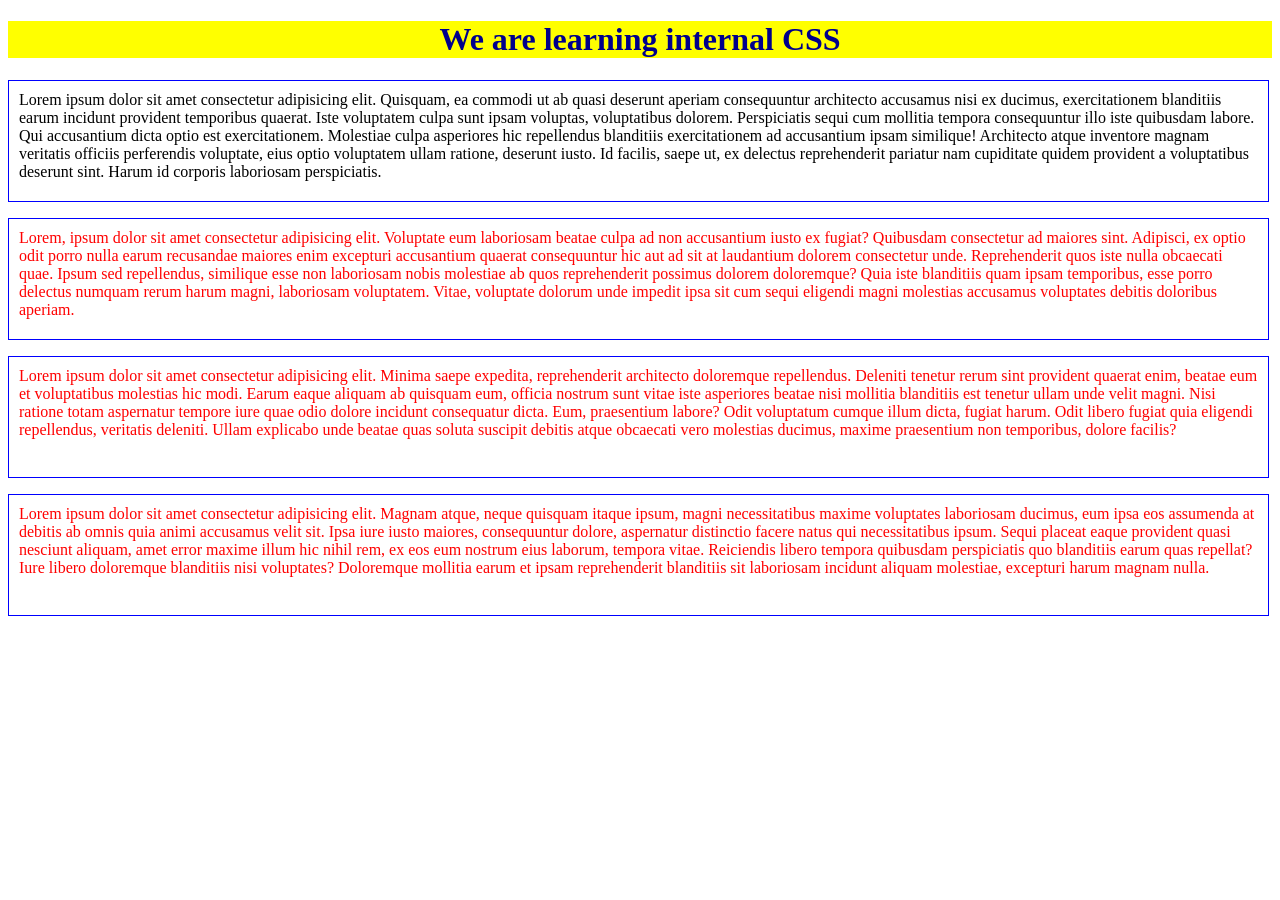
<file: index.html>
<!DOCTYPE html>
<html lang="en">
<head>
    <meta charset="UTF-8">
    <meta name="viewport" content="width=device-width, initial-scale=1.0">
    <title>Internal CSS</title>

    <!-- Link to the external CSS file -->
    <link rel="stylesheet" href="codes.css">

    <style>
        

    
        h1{
            color: darkblue;
            background-color: yellow;
            text-align: center;
    
        }
    </style>
</head>
<body>
<h1>We are learning internal CSS</h1>
    <p id="para1" class="para share-tech-regular">Lorem ipsum dolor sit amet consectetur adipisicing elit. Quisquam, ea commodi ut ab quasi deserunt aperiam consequuntur architecto accusamus nisi ex ducimus, exercitationem blanditiis earum incidunt provident temporibus quaerat. Iste voluptatem culpa sunt ipsam voluptas, voluptatibus dolorem. Perspiciatis sequi cum mollitia tempora consequuntur illo iste quibusdam labore. Qui accusantium dicta optio est exercitationem. Molestiae culpa asperiores hic repellendus blanditiis exercitationem ad accusantium ipsam similique! Architecto atque inventore magnam veritatis officiis perferendis voluptate, eius optio voluptatem ullam ratione, deserunt iusto. Id facilis, saepe ut, ex delectus reprehenderit pariatur nam cupiditate quidem provident a voluptatibus deserunt sint. Harum id corporis laboriosam perspiciatis.</p>

    <p id="para2" class="para">Lorem, ipsum dolor sit amet consectetur adipisicing elit. Voluptate eum laboriosam beatae culpa ad non accusantium iusto ex fugiat? Quibusdam consectetur ad maiores sint. Adipisci, ex optio odit porro nulla earum recusandae maiores enim excepturi accusantium quaerat consequuntur hic aut ad sit at laudantium dolorem consectetur unde. Reprehenderit quos iste nulla obcaecati quae. Ipsum sed repellendus, similique esse non laboriosam nobis molestiae ab quos reprehenderit possimus dolorem doloremque? Quia iste blanditiis quam ipsam temporibus, esse porro delectus numquam rerum harum magni, laboriosam voluptatem. Vitae, voluptate dolorum unde impedit ipsa sit cum sequi eligendi magni molestias accusamus voluptates debitis doloribus aperiam.</p>

    <p id="para3" class="para">Lorem ipsum dolor sit amet consectetur adipisicing elit. Minima saepe expedita, reprehenderit architecto doloremque repellendus. Deleniti tenetur rerum sint provident quaerat enim, beatae eum et voluptatibus molestias hic modi. Earum eaque aliquam ab quisquam eum, officia nostrum sunt vitae iste asperiores beatae nisi mollitia blanditiis est tenetur ullam unde velit magni. Nisi ratione totam aspernatur tempore iure quae odio dolore incidunt consequatur dicta. Eum, praesentium labore? Odit voluptatum cumque illum dicta, fugiat harum. Odit libero fugiat quia eligendi repellendus, veritatis deleniti. Ullam explicabo unde beatae quas soluta suscipit debitis atque obcaecati vero molestias ducimus, maxime praesentium non temporibus, dolore facilis?</p>

    <p id="para4" class="para">Lorem ipsum dolor sit amet consectetur adipisicing elit. Magnam atque, neque quisquam itaque ipsum, magni necessitatibus maxime voluptates laboriosam ducimus, eum ipsa eos assumenda at debitis ab omnis quia animi accusamus velit sit. Ipsa iure iusto maiores, consequuntur dolore, aspernatur distinctio facere natus qui necessitatibus ipsum. Sequi placeat eaque provident quasi nesciunt aliquam, amet error maxime illum hic nihil rem, ex eos eum nostrum eius laborum, tempora vitae. Reiciendis libero tempora quibusdam perspiciatis quo blanditiis earum quas repellat? Iure libero doloremque blanditiis nisi voluptates? Doloremque mollitia earum et ipsam reprehenderit blanditiis sit laboriosam incidunt aliquam molestiae, excepturi harum magnam nulla.</p>
</body>
</html>
</file>
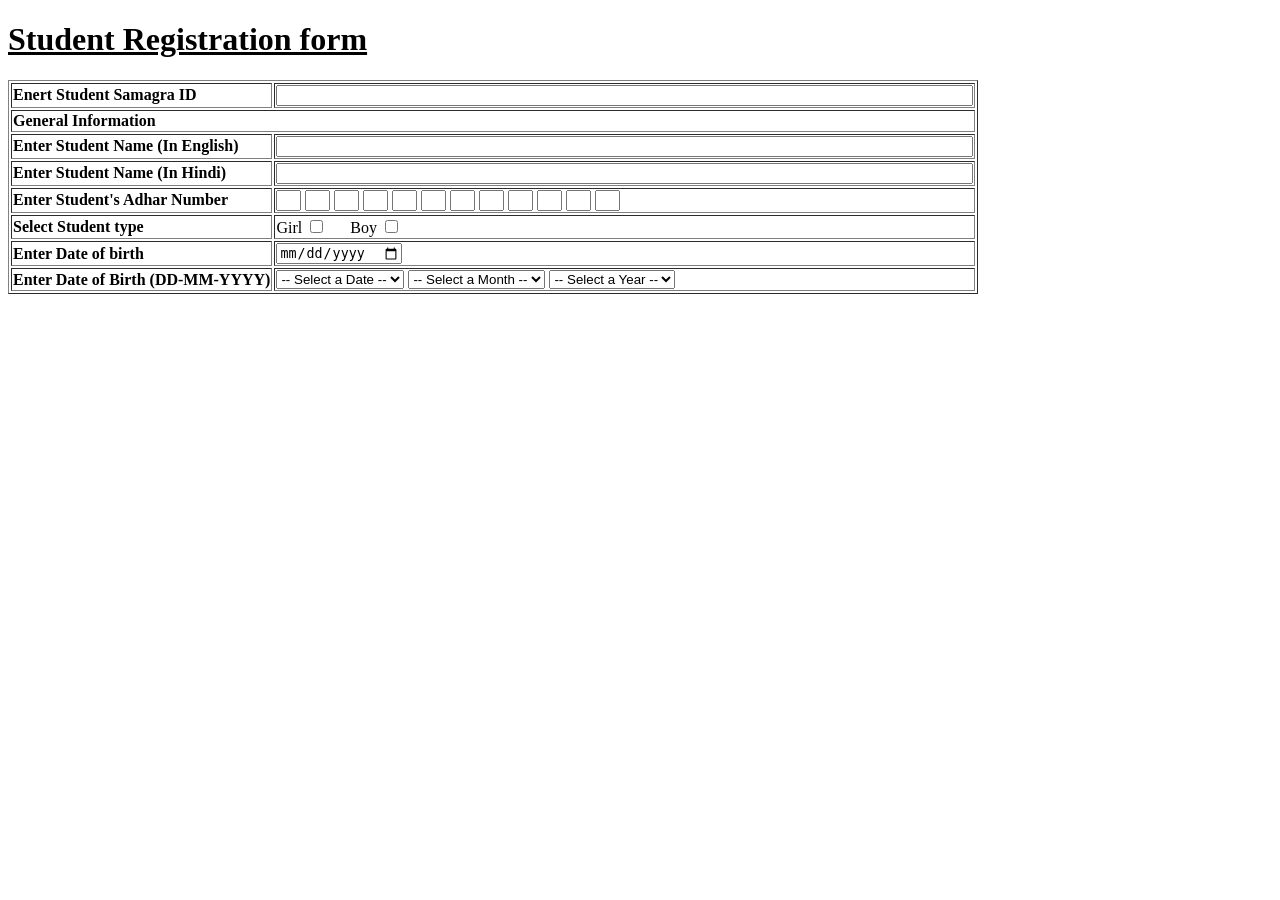
<file: Applicationform.html>
<!DOCTYPE html>
<html lang="en">
<head>
    <meta charset="UTF-8">
    <meta name="viewport" content="width=device-width, initial-scale=1.0">
    <title>Student Registration Form</title>

    <link rel="stylesheet" href="studentform.css">
</head>
<body>
    <h1> <u> Student Registration form </u></h1>
    <FORM>
    <table border="1">
<tr>
<th> <label for="samagraid">Enert Student Samagra ID</label> </th>
<td> <input type="text" size="85" id="samagraid"> </td>
</tr>

<tr>
    <th colspan="2">General Information</th>
</tr>

<tr>
    <th> <label for="snameineng"> Enter Student Name (In English)</label></th>
    <td><input type="text" size="85" id="snameineng" ></td>
</tr>

<tr>
    <th> <label for="snameinh">Enter Student Name (In Hindi)</label></th>
    <td><input type="text" size="85" id="snameinh" ></td>
</tr>

<tr>

    <th><label for="adhar">Enter Student's Adhar Number</label></th>
   <td>
    <input type="text" id="adhar" size="1">
    <input type="text" id="adhar" size="1">
    <input type="text" id="adhar" size="1">
    <input type="text" id="adhar" size="1">
    <input type="text" id="adhar" size="1">
    <input type="text" id="adhar" size="1">
    <input type="text" id="adhar" size="1">
    <input type="text" id="adhar" size="1">
    <input type="text" id="adhar" size="1">
    <input type="text" id="adhar" size="1">
    <input type="text" id="adhar" size="1">
    <input type="text" id="adhar" size="1">
    </td>
    

</tr>

<tr>
    <th><label for="gender">Select Student type</label></th>
    <td><label for="Girl">Girl</label>
    <input type="checkbox" id="Girl">
    <span style="margin-right: 20px;"></span>
    <label for="boy" >Boy</label>
    <input type="checkbox" id="boy">
    </td>
</tr>

<tr>
<th><label for="dob">Enter Date of birth</label></th>
<td><input type="date" name="dob" id="dob"></td>

</tr>

<tr>

    <th><label for="dat">Enter Date of Birth (DD-MM-YYYY)</label></th>
    <td><select name="dayNum" id="dayNum">
        <option value="" disabled selected>-- Select a Date --</option>
<option value="1">01</option>
<option value="2">02</option>
<option value="3">03</option>
<option value="4">04</option>
<option value="5">05</option>
<option value="6">06</option>
<option value="7">07</option>
<option value="8">08</option>
<option value="9">09</option>
<option value="10">10</option>
<option value="11">11</option>
<option value="12">12</option>
<option value="13">13</option>
<option value="14">14</option>
<option value="15">15</option>
<option value="16">16</option>
<option value="17">17</option>
<option value="18">18</option>
<option value="19">19</option>
<option value="20">20</option>
<option value="21">21</option>
<option value="22">22</option>
<option value="23">23</option>
<option value="24">24</option>
<option value="25">25</option>
<option value="26">26</option>
<option value="27">27</option>
<option value="28">28</option>
<option value="29">29</option>
<option value="30">30</option>
<option value="31">31</option>

    </select> 

<!-- select month for dob-->

<select name="month" id="month">
    <option value="" disabled selected>-- Select a Month --</option>
<option value="1">01</option>
<option value="2">02</option>
<option value="3">03</option>
<option value="4">04</option>
<option value="5">05</option>
<option value="6">06</option>
<option value="7">07</option>
<option value="8">08</option>
<option value="9">09</option>
<option value="10">10</option>
<option value="11">11</option>
<option value="12">12</option>

    
</select>


<select id="year-select" name="year">
  <option value="" disabled selected>-- Select a Year --</option>
  <option value="1980">1980</option>
  <option value="1981">1981</option>
  <option value="1982">1982</option>
  <option value="1983">1983</option>
  <option value="1984">1984</option>
  <option value="1985">1985</option>
  <option value="1986">1986</option>
  <option value="1987">1987</option>
  <option value="1988">1988</option>
  <option value="1989">1989</option>
  <option value="1990">1990</option>
  <option value="1991">1991</option>
  <option value="1992">1992</option>
  <option value="1993">1993</option>
  <option value="1994">1994</option>
  <option value="1995">1995</option>
  <option value="1996">1996</option>
  <option value="1997">1997</option>
  <option value="1998">1998</option>
  <option value="1999">1999</option>
  <option value="2000">2000</option>
  <option value="2001">2001</option>
  <option value="2002">2002</option>
  <option value="2003">2003</option>
  <option value="2004">2004</option>
  <option value="2005">2005</option>
  <option value="2006">2006</option>
  <option value="2007">2007</option>
  <option value="2008">2008</option>
  <option value="2009">2009</option>
  <option value="2010">2010</option>
  <option value="2011">2011</option>
  <option value="2012">2012</option>
  <option value="2013">2013</option>
  <option value="2014">2014</option>
  <option value="2015">2015</option>
  <option value="2016">2016</option>
  <option value="2017">2017</option>
  <option value="2018">2018</option>
  <option value="2019">2019</option>
  <option value="2020">2020</option>
  <option value="2021">2021</option>
  <option value="2022">2022</option>
  <option value="2023">2023</option>
  <option value="2024">2024</option>
  <option value="2025">2025</option>
</select>

</td>
</tr>

    </table>

    </FORM>
</body>
</html>
</file>
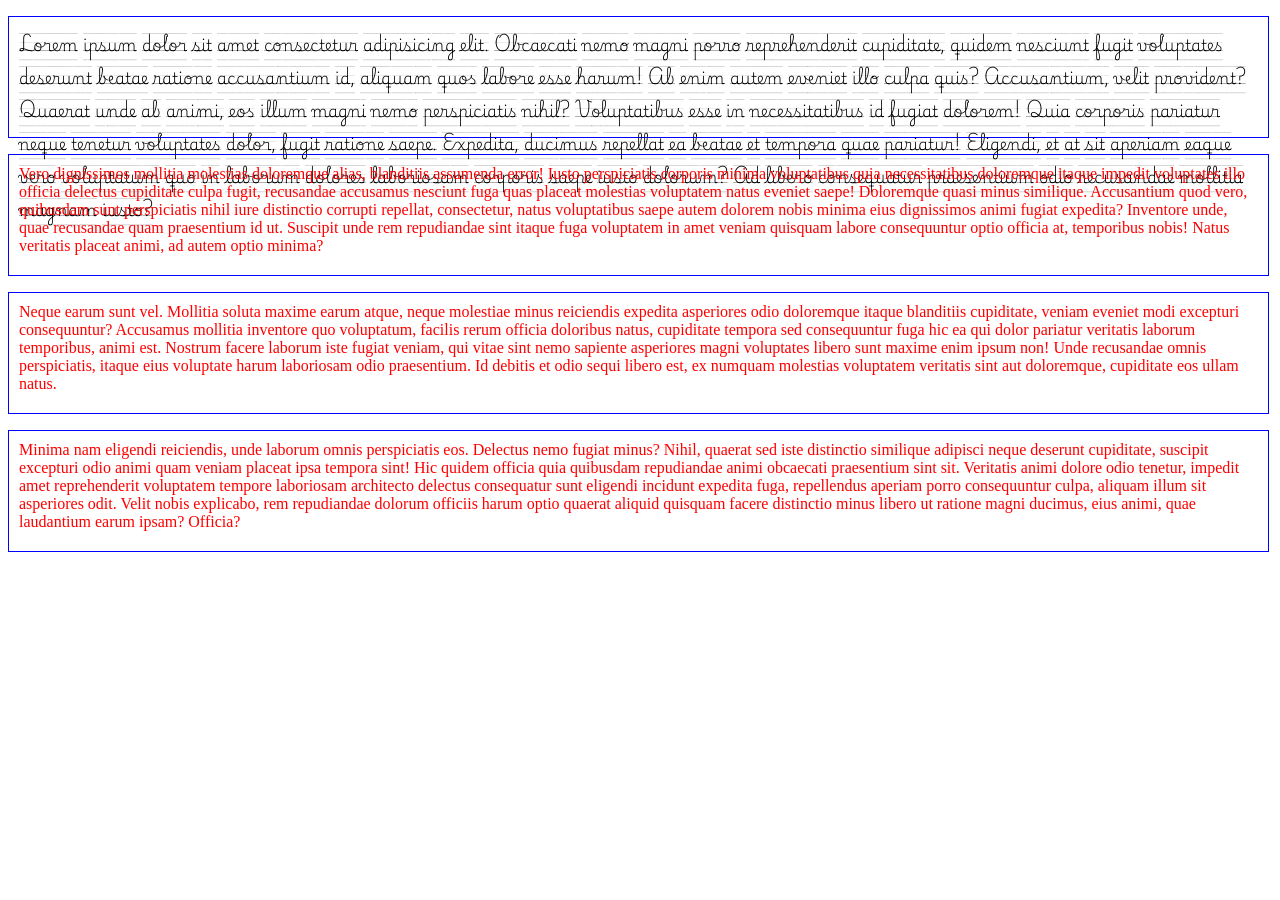
<file: codes.html>
<!DOCTYPE html>
<html lang="en">
<head>
    <meta charset="UTF-8">
    <meta name="viewport" content="width=device-width, initial-scale=1.0">
    <title>Learn external CSS</title>

    <!-- Link to the external CSS file -->
    <link rel="stylesheet" href="codes.css">

    <!-- used google font-->


<!-- used google font-->
<link rel="preconnect" href="https://fonts.googleapis.com">
<link rel="preconnect" href="https://fonts.gstatic.com" crossorigin>
<link href="https://fonts.googleapis.com/css2?family=Playwrite+AR+Guides&family=Share+Tech&display=swap" rel="stylesheet">

</head>
<body>
    <p id="para1" class="playwrite-ar-guides-regular para">Lorem ipsum dolor sit amet consectetur adipisicing elit. Obcaecati nemo magni porro reprehenderit cupiditate, quidem nesciunt fugit voluptates deserunt beatae ratione accusantium id, aliquam quos labore esse harum! Ab enim autem eveniet illo culpa quis? Accusantium, velit provident? Quaerat unde ab animi, eos illum magni nemo perspiciatis nihil? Voluptatibus esse in necessitatibus id fugiat dolorem! Quia corporis pariatur neque tenetur voluptates dolor, fugit ratione saepe. Expedita, ducimus repellat ea beatae et tempora quae pariatur! Eligendi, et at sit aperiam eaque vero voluptatum quo in laborum dolores laboriosam corporis saepe iusto dolorum? Ad libero consequatur praesentium odio recusandae mollitia magnam iusto?</p>

    <p id="para2" class="para">Vero dignissimos mollitia molestias doloremque alias, blanditiis assumenda error! Iusto perspiciatis corporis minima voluptatibus quia necessitatibus doloremque itaque impedit voluptates illo officia delectus cupiditate culpa fugit, recusandae accusamus nesciunt fuga quas placeat molestias voluptatem natus eveniet saepe! Doloremque quasi minus similique. Accusantium quod vero, quibusdam sunt perspiciatis nihil iure distinctio corrupti repellat, consectetur, natus voluptatibus saepe autem dolorem nobis minima eius dignissimos animi fugiat expedita? Inventore unde, quae recusandae quam praesentium id ut. Suscipit unde rem repudiandae sint itaque fuga voluptatem in amet veniam quisquam labore consequuntur optio officia at, temporibus nobis! Natus veritatis placeat animi, ad autem optio minima?</p>
    <p id="para3" class="para">Neque earum sunt vel. Mollitia soluta maxime earum atque, neque molestiae minus reiciendis expedita asperiores odio doloremque itaque blanditiis cupiditate, veniam eveniet modi excepturi consequuntur? Accusamus mollitia inventore quo voluptatum, facilis rerum officia doloribus natus, cupiditate tempora sed consequuntur fuga hic ea qui dolor pariatur veritatis laborum temporibus, animi est. Nostrum facere laborum iste fugiat veniam, qui vitae sint nemo sapiente asperiores magni voluptates libero sunt maxime enim ipsum non! Unde recusandae omnis perspiciatis, itaque eius voluptate harum laboriosam odio praesentium. Id debitis et odio sequi libero est, ex numquam molestias voluptatem veritatis sint aut doloremque, cupiditate eos ullam natus.</p>
    <p id="para4" class="para">Minima nam eligendi reiciendis, unde laborum omnis perspiciatis eos. Delectus nemo fugiat minus? Nihil, quaerat sed iste distinctio similique adipisci neque deserunt cupiditate, suscipit excepturi odio animi quam veniam placeat ipsa tempora sint! Hic quidem officia quia quibusdam repudiandae animi obcaecati praesentium sint sit. Veritatis animi dolore odio tenetur, impedit amet reprehenderit voluptatem tempore laboriosam architecto delectus consequatur sunt eligendi incidunt expedita fuga, repellendus aperiam porro consequuntur culpa, aliquam illum sit asperiores odit. Velit nobis explicabo, rem repudiandae dolorum officiis harum optio quaerat aliquid quisquam facere distinctio minus libero ut ratione magni ducimus, eius animi, quae laudantium earum ipsam? Officia?</p>
</body>
</html>
</file>
<file: codes.css>
html{
    padding: 0px;
    margin: 0px;
}
.para{
border: 1px solid blue;
padding: 10px;
height: 100px;
width: 98%;
color: red;
}

.playwrite-ar-guides-regular {
  font-family: "Playwrite AR Guides", cursive;
  font-weight: 400;
  font-style: normal;
}

#para1{
    color: black;
    margin-bottom: 10px;
}
</file>
<file: studentform.css>
th,td {
    text-align: left;
}
</file>
